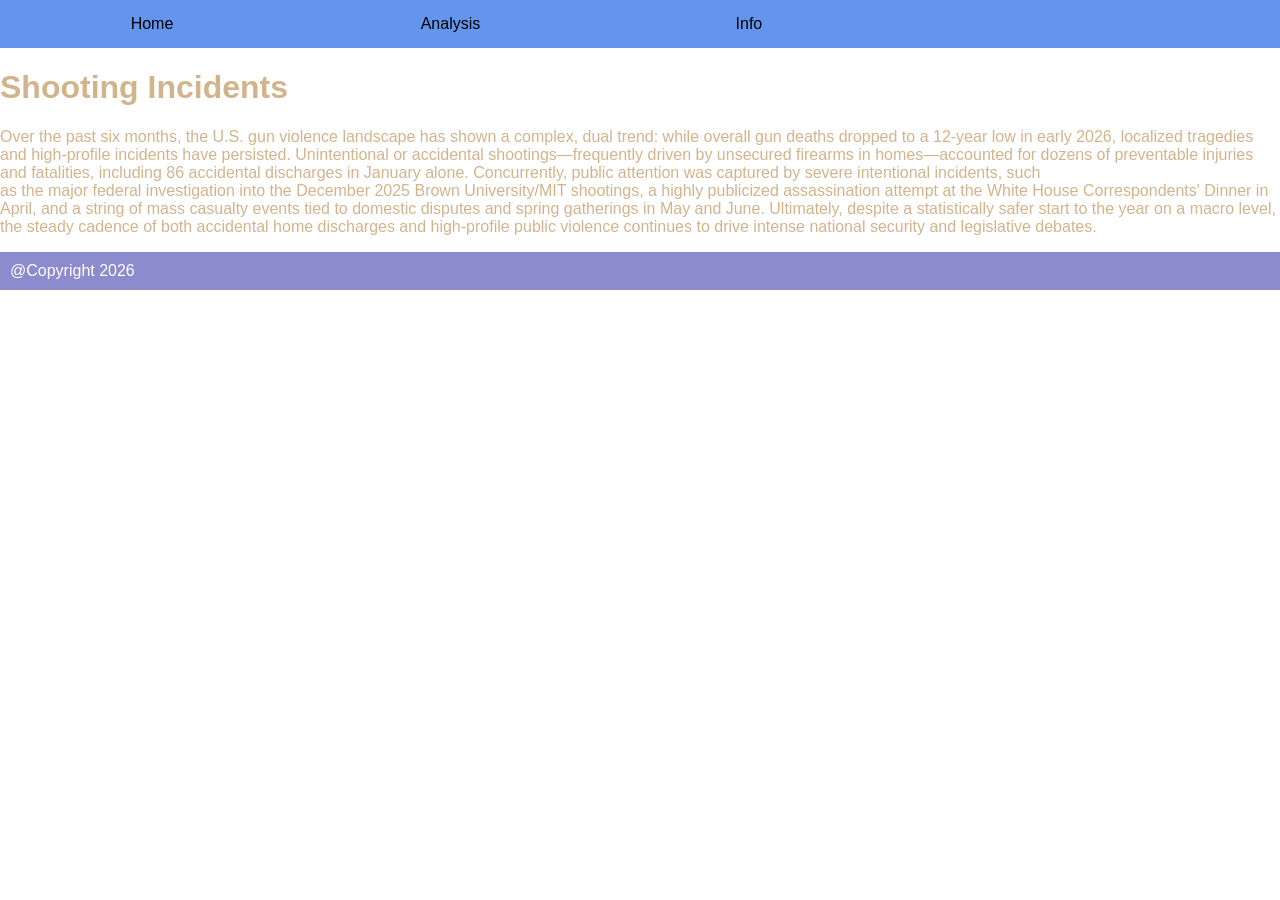
<file: WDLesson7_3aCW_Charts/index.html>
<!DOCTYPE html>
<!-- WD Lesson 2.6: 
     How can we create a website?
     How can we add CSS to a web page? -->

<!-- Resources 
     https://slickplan.com/blog/types-of-website-structure 
     https://www.w3schools.com/css/css_website_layout.asp
     https://www.w3schools.com/css/default.asp 
     https://www.w3schools.com/css/css_howto.asp
-->
<html>
  <head>
    <title>Shooting Incidents</title>
    <link href="style.css" rel="stylesheet" type="text/css" />
    <script src="script.js"></script>
    <style>
      /* Challenge 6: Using internal styling,  change the color of the web page. */
    body {
  background-image: url("https://img.magnific.com/free-vector/worldwide-connection-blue-background-illustration-vector_53876-61764.jpg?semt=ais_hybrid&w=740&q=80");
  background-repeat: no-repeat;
  background-size: 1940px 962px;
}
    </style>
  </head>
  <body>
    <!-- Challenge 1: Create the navigation bar in support of the sitemap associated with the website. -->
    <nav>
       <a href="index.html">Home</a>
       <a href="analysis.html">Analysis</a>
       <a href="info.html">Info</a>
    </nav>
    <!-- Challenge 2: Create a banner container with heading of "Web Development".  Give it a class of "banner".-->
    <div class="banner">
      <h1>Shooting Incidents</h1>
    </div>
      <!-- Challenge 3: Add the image of webicons.png-->
      <!-- Challenge 4: Using inline styling, resize the above image appropriately -->
      <!-- Challenge 5: Write a paragraph describing web development.  Discuss the purpose of HTML, CSS and JavaScript -->
    <p>Over the past six months, the U.S. gun violence landscape has shown a complex, dual trend: while overall gun deaths dropped to a 12-year low in early 2026, localized tragedies and high-profile incidents have persisted. Unintentional or accidental shootings—frequently driven by unsecured firearms in homes—accounted for dozens of preventable injuries and fatalities, including 86 accidental discharges in January alone. Concurrently, public attention was captured by severe intentional incidents, such <br>as the major federal investigation into the December 2025 Brown University/MIT shootings, a highly publicized assassination attempt at the White House Correspondents' Dinner in April, and a string of mass casualty events tied to domestic disputes and spring gatherings in May and June. Ultimately, despite a statistically safer start to the year on a macro level, the steady cadence of both accidental home discharges and high-profile public violence continues to drive intense national security and legislative debates.</p>
    </div>
    <div id="footer" class="container">
      @Copyright 2026
  </body>
</html>
</file>
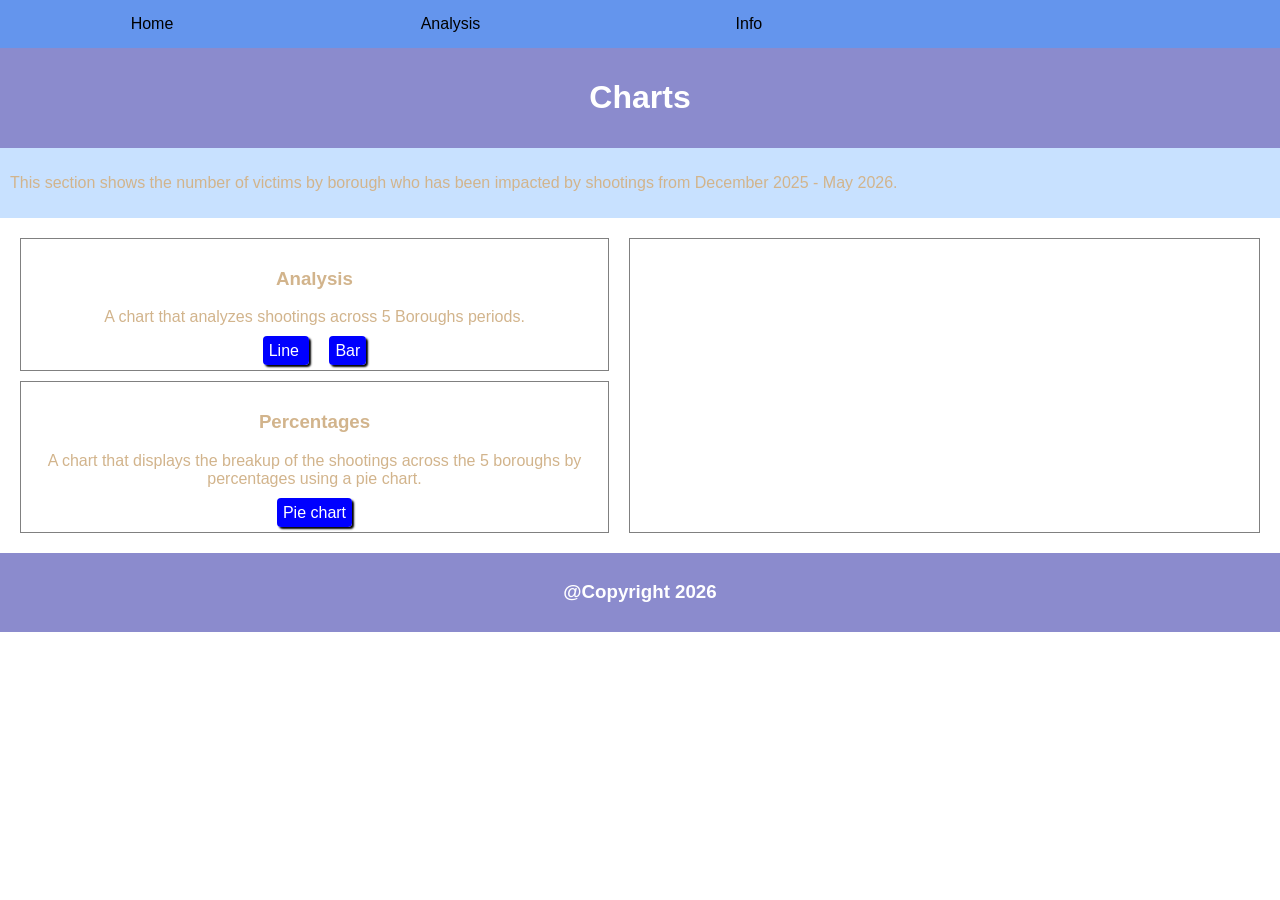
<file: WDLesson7_3aCW_Charts/analysis.html>
<!DOCTYPE html>
<html>
  <head>
    <meta charset="utf-8">
    <meta name="viewport" content="width=device-width">
    <title>Shooting Analysis</title>
    <link href="style.css" rel="stylesheet" type="text/css" />
    <link href="c3.css" rel="stylesheet" type="text/css" />
    <!-- Task 1: Provide links to the necessary css and js files -->
    <script src="d3.js"></script>
    <script src="c3.js"></script>
    <script src="script.js"></script>
   </head>
  <body>
    <nav>
       <a href="index.html">Home</a>
       <a href="analysis.html">Analysis</a>
       <a href="info.html">Info</a>
    </nav>
    <div id="banner" class="container center">
      <h1> Charts </h1>
    </div>
    <div class="container subbanner">
      <div>
        <p>This section shows the number of victims by borough who has been impacted by shootings from December 2025 - May 2026.</p>
       </div>
    </div>

    <div class="container">
      <div id="panel">
        <div class="card">
          <h3>Analysis</h3>
          <p> A chart that analyzes shootings across 5 Boroughs periods. </p>

          <!-- Task 2: Review the call to the event handlers below. Event handlers are just functions which means information can be passed to them as well. By providing the type of chart to display, we can use the same event handler for line and bar charts. This is a benefit of modular programming -->
          <a class="button" onclick="chart('line')"> Line </a>
          <a class="button" onclick="chart('bar')"> Bar </a>
        </div>
        
        <div class="card">
          <h3>Percentages</h3>
          <p> A chart that displays the breakup of the shootings across the 5 boroughs by percentages using a pie chart.</p>
          <a class="button" onclick="budgetChart()"> Pie chart</a>
        </div>
      </div>

      <div class="card">
       <div id="chart"></div>  <!-- div for chart -->
      </div>

    </div>

    <div id="footer" class="container center">
      <h3>@Copyright 2026</h3>
    </div>  
  </body>
</html>
</file>
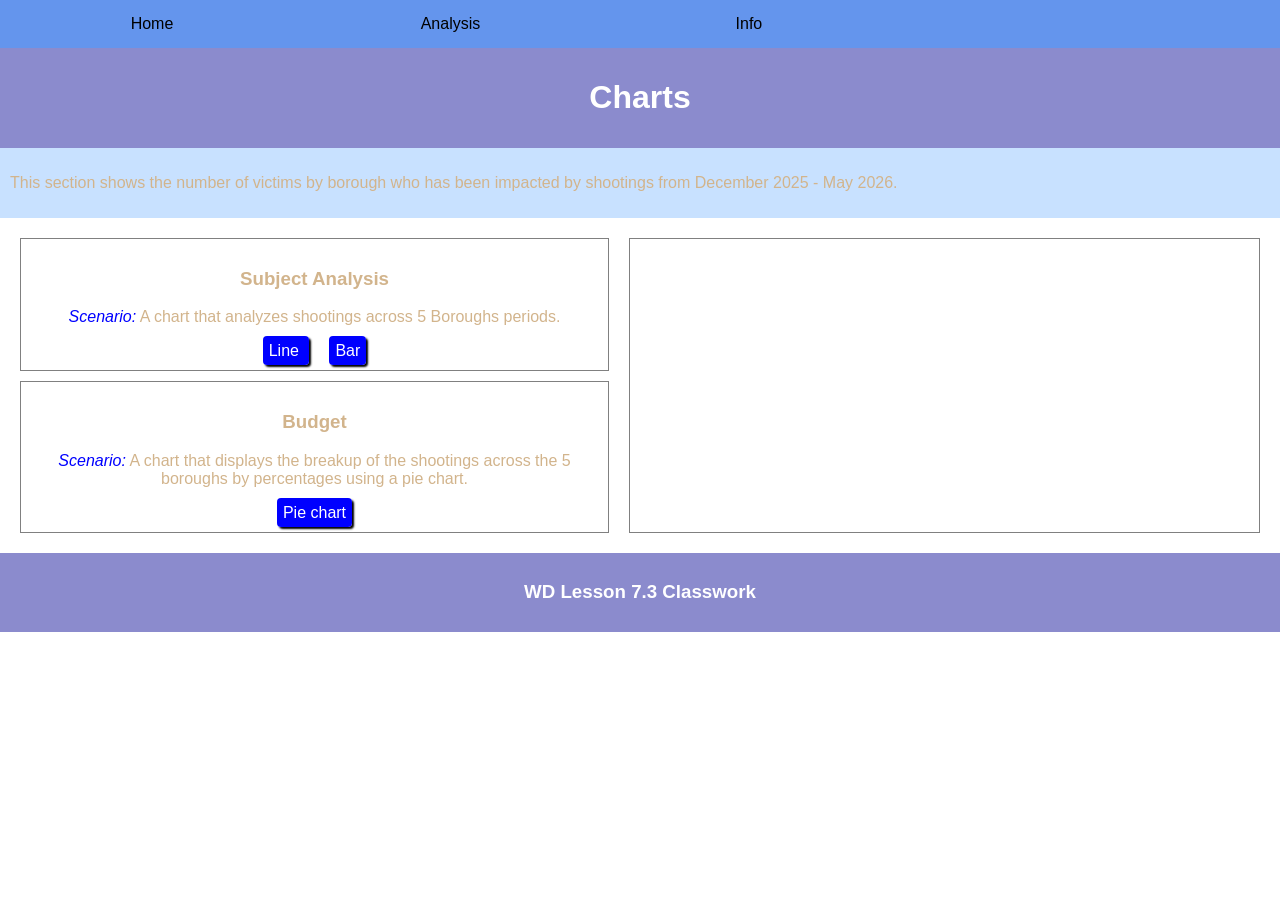
<file: WDLesson7_3aCW_Charts/chart.html>
<!DOCTYPE html>
<html>
  <head>
    <meta charset="utf-8">
    <meta name="viewport" content="width=device-width">
    <title>WD 7.3 CW_Charts</title>
    <link href="style.css" rel="stylesheet" type="text/css" />
    <link href="c3.css" rel="stylesheet" type="text/css" />
    <!-- Task 1: Provide links to the necessary css and js files -->
    <script src="d3.js"></script>
    <script src="c3.js"></script>
    <script src="script.js"></script>
   </head>

    <nav>
       <a href="index.html">Home</a></li>
       <a href="chart.html">Analysis</a></li>
       <a href="real.html">Info</a></li>
    </nav>

  <body>
    <div id="banner" class="container center">
      <h1> Charts </h1>
    </div>
    <div class="container subbanner">
      <div>
        <p>This section shows the number of victims by borough who has been impacted by shootings from December 2025 - May 2026.</p>
       </div>
    </div>

    <div class="container">
      <div id="panel">
        <div class="card">
          <h3>Subject Analysis</h3>
          <p><span class="highlight">Scenario:</span> A chart that analyzes shootings across 5 Boroughs periods. </p>

          <!-- Task 2: Review the call to the event handlers below. Event handlers are just functions which means information can be passed to them as well. By providing the type of chart to display, we can use the same event handler for line and bar charts. This is a benefit of modular programming -->
          <a class="button" onclick="chart('line')"> Line </a>
          <a class="button" onclick="chart('bar')"> Bar </a>
        </div>
        
        <div class="card">
          <h3>Budget</h3>
          <p><span class="highlight">Scenario:</span> A chart that displays the breakup of the shootings across the 5 boroughs by percentages using a pie chart.</p>
          <a class="button" onclick="budgetChart()"> Pie chart</a>
        </div>
      </div>

      <div class="card">
       <div id="chart"></div>  <!-- div for chart -->
      </div>

    </div>

    <div id="footer" class="container center">
      <h3>WD Lesson 7.3 Classwork</h3>
    </div>  
  </body>
</html>
</file>
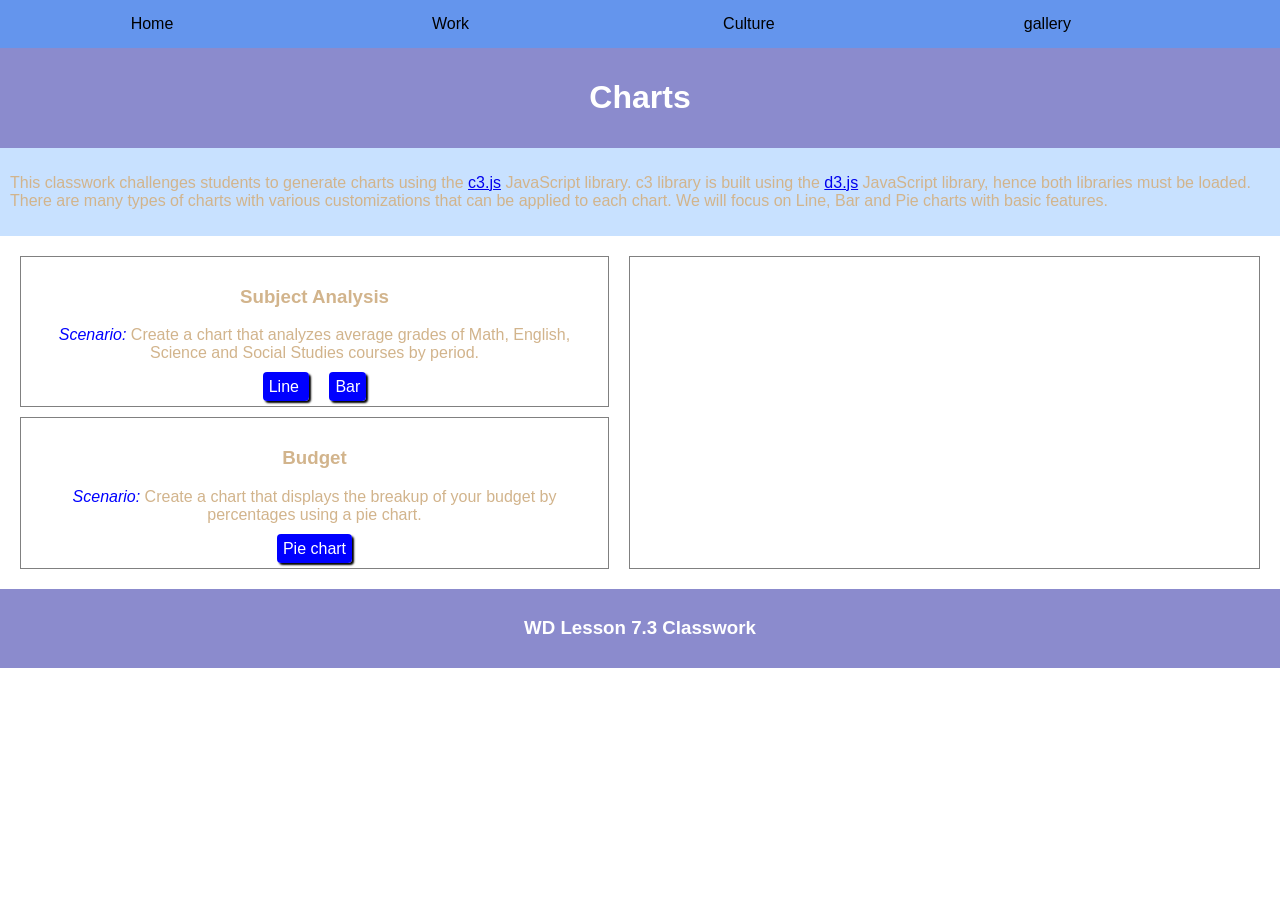
<file: WDLesson7_3aCW_Charts/work.html>
<!DOCTYPE html>
<html>
  <head>
    <meta charset="utf-8">
    <meta name="viewport" content="width=device-width">
    <title>WD 7.3 CW_Charts</title>
    <link href="style.css" rel="stylesheet" type="text/css" />    
    
    <!-- Task 1: Provide links to the necessary css and js files -->

    <nav>
       <a href="index.html">Home</a></li>
       <a href="work.html">Work</a></li>
       <a href="culture.html">Culture</a></li>
       <a href="gallery.html">gallery</a></li>
    </nav> 

    <script src="script.js"></script>
   </head>

  <body>
    <div id="banner" class="container center">
      <h1> Charts </h1>
    </div>
    <div class="container subbanner">
      <div>
        <p>This classwork challenges students to generate charts using the <a href="https://c3js.org/">c3.js</a> JavaScript library. c3 library is built using the <a href="https://d3js.org/">d3.js</a> JavaScript library, hence both libraries must be loaded. There are many types of charts with various customizations that can be applied to each chart.  We will focus on Line, Bar and Pie charts with basic features.</p>
       </div>
    </div>

    <div class="container">
      <div id="panel">
        <div class="card">
          <h3>Subject Analysis</h3>
          <p><span class="highlight">Scenario:</span> Create a chart that analyzes average grades of Math, English, Science and Social Studies courses by period. </p>

          <!-- Task 2: Review the call to the event handlers below. Event handlers are just functions which means information can be passed to them as well. By providing the type of chart to display, we can use the same event handler for line and bar charts. This is a benefit of modular programming -->
          <a class="button" onclick="chart('line')"> Line </a>
          <a class="button" onclick="chart('bar')"> Bar </a>
        </div>
        
        <div class="card">
          <h3>Budget</h3>
          <p><span class="highlight">Scenario:</span> Create a chart that displays the breakup of your budget by percentages using a pie chart.</p>
          <a class="button" onclick="budgetChart()"> Pie chart</a>
        </div>
      </div>

      <div class="card">
       <div id="chart"></div>  <!-- div for chart -->
      </div>

    </div>

    <div id="footer" class="container center">
      <h3>WD Lesson 7.3 Classwork</h3>
    </div>  
  </body>
</html>
</file>
<file: WDLesson7_3aCW_Charts/style.css>
nav a{
  color:rgb(255, 255, 255);
  margin:0 10px 0 10px;
  display:inline-block;
  width:20%;
  text-align:center;
}

html,body{
  margin:0 auto;
  font-family:Arial;
  color:tan;
}
.container{
  display:flex;
  padding:10px;
}
.center{
  justify-content:center;
  align-items:center;
}
nav{
  padding:5px
}

nav{
  background-color:cornflowerblue;
}
nav a{
  color:black;
  padding:10px;
  flex:1;
  text-decoration:none;
  text-align:center;
}
nav a:hover {
  border-bottom: 2px solid rgb(255, 255, 255);
} 
.subbanner{
  background-color:rgb(200,225,255);
}
#banner{
  background-color:rgb(139, 139, 205);
  color:white;
}
#footer{
  background-color:rgb(139, 139, 205);
  color:white;
  /*position:fixed;*/
  left: 0;
  right: 0;
  bottom:0px;
}
 
.card{
  flex:1;
  margin:10px;
  padding:10px;
  border:1px solid gray;
  text-align:center;
}

.highlight{
  font-style:italic;
  color:blue;
}
.heading{
  font-weight:bold;
}
.button{
  text-decoration:none;
  background-color:blue;
  color:white;
  border-radius:4px;
  padding:6px;
  margin: 10px;
  box-shadow:2px 2px 2px black;
}
.button:hover{
  background-color:cornflowerblue;
}
#panel{
  flex:1;
}
.flash{
  max-width:200px;
}
.card img{
  height:100px;
}
#output{
  flex-wrap:wrap;
}
</file>
<file: WDLesson7_3aCW_Charts/c3.css>
/*-- Chart --*/

.c3 svg {
  font: 10px sans-serif;
  -webkit-tap-highlight-color: rgba(0, 0, 0, 0);
}

.c3 path, .c3 line {
  fill: none;
  stroke: #000;
}

.c3 text {
  -webkit-user-select: none;
  -moz-user-select: none;
  user-select: none;
}

.c3-legend-item-tile,
.c3-xgrid-focus,
.c3-ygrid,
.c3-event-rect,
.c3-bars path {
  shape-rendering: crispEdges;
}

.c3-chart-arc path {
  stroke: #fff;
}

.c3-chart-arc rect {
  stroke: white;
  stroke-width: 1;
}

.c3-chart-arc text {
  fill: #fff;
  font-size: 13px;
}

/*-- Axis --*/
/*-- Grid --*/
.c3-grid line {
  stroke: #aaa;
}

.c3-grid text {
  fill: #aaa;
}

.c3-xgrid, .c3-ygrid {
  stroke-dasharray: 3 3;
}

/*-- Text on Chart --*/
.c3-text.c3-empty {
  fill: #808080;
  font-size: 2em;
}

/*-- Line --*/
.c3-line {
  stroke-width: 1px;
}

/*-- Point --*/
.c3-circle {
  fill: currentColor;
}

.c3-circle._expanded_ {
  stroke-width: 1px;
  stroke: white;
}

.c3-selected-circle {
  fill: white;
  stroke-width: 2px;
}

/*-- Bar --*/
.c3-bar {
  stroke-width: 0;
}

.c3-bar._expanded_ {
  fill-opacity: 1;
  fill-opacity: 0.75;
}

/*-- Focus --*/
.c3-target.c3-focused {
  opacity: 1;
}

.c3-target.c3-focused path.c3-line, .c3-target.c3-focused path.c3-step {
  stroke-width: 2px;
}

.c3-target.c3-defocused {
  opacity: 0.3 !important;
}

/*-- Region --*/
.c3-region {
  fill: steelblue;
  fill-opacity: 0.1;
}
.c3-region text {
  fill-opacity: 1;
}

/*-- Brush --*/
.c3-brush .extent {
  fill-opacity: 0.1;
}

/*-- Select - Drag --*/
/*-- Legend --*/
.c3-legend-item {
  font-size: 12px;
}

.c3-legend-item-hidden {
  opacity: 0.15;
}

.c3-legend-background {
  opacity: 0.75;
  fill: white;
  stroke: lightgray;
  stroke-width: 1;
}

/*-- Title --*/
.c3-title {
  font: 14px sans-serif;
}

/*-- Tooltip --*/
.c3-tooltip-container {
  z-index: 10;
}

.c3-tooltip {
  border-collapse: collapse;
  border-spacing: 0;
  background-color: #fff;
  empty-cells: show;
  -webkit-box-shadow: 7px 7px 12px -9px #777777;
  -moz-box-shadow: 7px 7px 12px -9px #777777;
  box-shadow: 7px 7px 12px -9px #777777;
  opacity: 0.9;
}

.c3-tooltip tr {
  border: 1px solid #CCC;
}

.c3-tooltip th {
  background-color: #aaa;
  font-size: 14px;
  padding: 2px 5px;
  text-align: left;
  color: #FFF;
}

.c3-tooltip td {
  font-size: 13px;
  padding: 3px 6px;
  background-color: #fff;
  border-left: 1px dotted #999;
}

.c3-tooltip td > span {
  display: inline-block;
  width: 10px;
  height: 10px;
  margin-right: 6px;
}

.c3-tooltip .value {
  text-align: right;
}

/*-- Area --*/
.c3-area {
  stroke-width: 0;
  opacity: 0.2;
}

/*-- Arc --*/
.c3-chart-arcs-title {
  dominant-baseline: middle;
  font-size: 1.3em;
}

.c3-chart-arcs .c3-chart-arcs-background {
  fill: #e0e0e0;
  stroke: #FFF;
}

.c3-chart-arcs .c3-chart-arcs-gauge-unit {
  fill: #000;
  font-size: 16px;
}

.c3-chart-arcs .c3-chart-arcs-gauge-max {
  fill: #777;
}

.c3-chart-arcs .c3-chart-arcs-gauge-min {
  fill: #777;
}

.c3-chart-arc .c3-gauge-value {
  fill: #000;
  /*  font-size: 28px !important;*/
}

.c3-chart-arc.c3-target g path {
  opacity: 1;
}

.c3-chart-arc.c3-target.c3-focused g path {
  opacity: 1;
}

/*-- Zoom --*/
.c3-drag-zoom.enabled {
  pointer-events: all !important;
  visibility: visible;
}

.c3-drag-zoom.disabled {
  pointer-events: none !important;
  visibility: hidden;
}

.c3-drag-zoom .extent {
  fill-opacity: 0.1;
}
</file>
